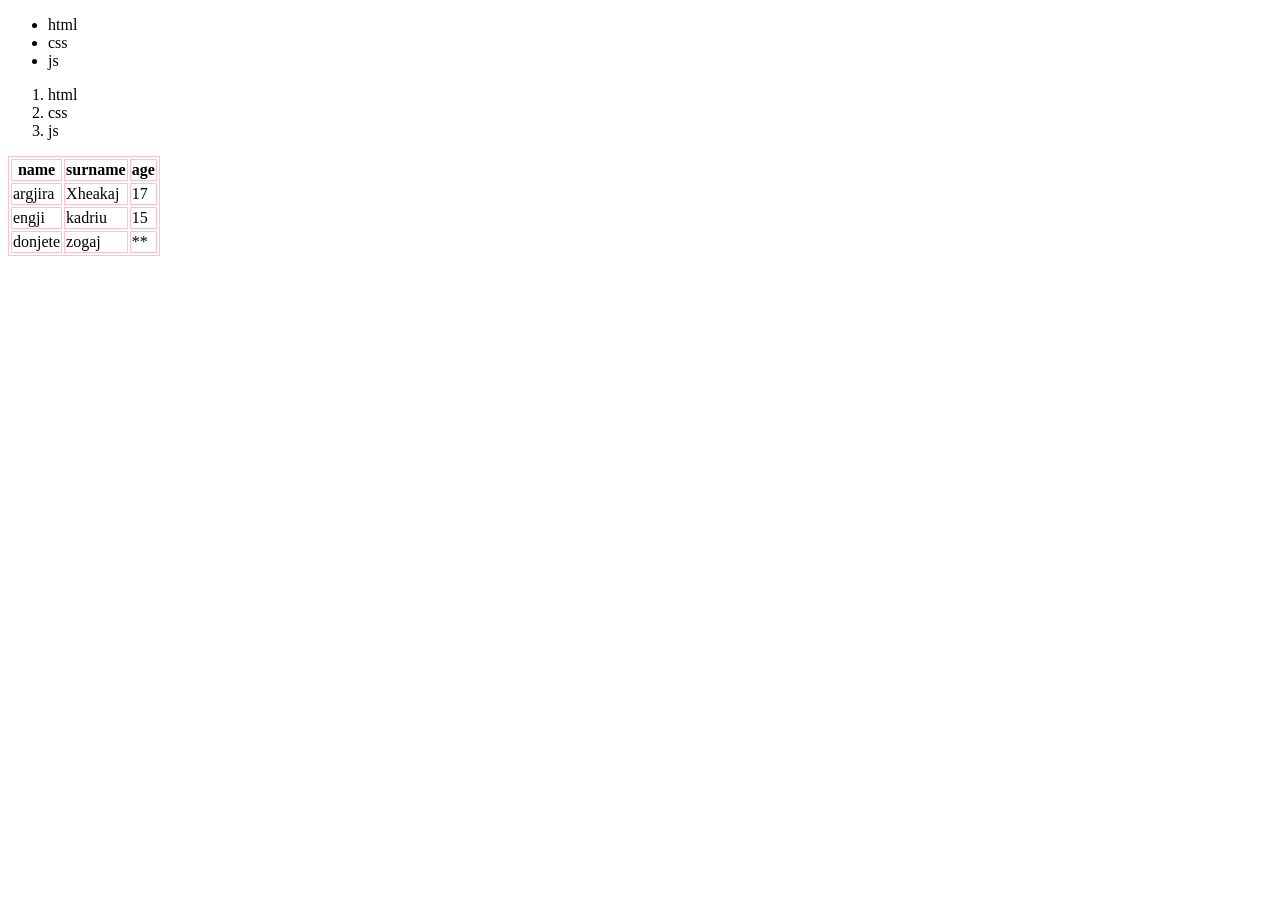
<file: modul5/index.html>
<!DOCTYPE html>
<html lang="en">
<head>
    <meta charset="UTF-8">
    <meta name="viewport" content="width=device-width, initial-scale=1.0">
    <title>Document</title>
    <link rel="stylesheet" href="css/style.css">
</head>
<body>
    <ul>
        <li>html</li>
        <li>css</li>
        <li>js</li>
    </ul>

    <ol>
        <li>html</li>
        <li>css</li>
        <li>js</li>
    </ol>

    <table>
        <tr><th>name</th><th>surname</th><th>age</th></tr>
        <tr><td>argjira</td><td>Xheakaj</td><td>17</td></tr>
        <tr><td>engji</td><td>kadriu</td><td>15</td></tr>
        <tr><td>donjete</td><td>zogaj</td><td>**</td></tr>
    </table>
    
    
</body>
</html>
</file>
<file: modul5/css/style.css>
table,th,td{
    border: 1px solid pink;
}
</file>
